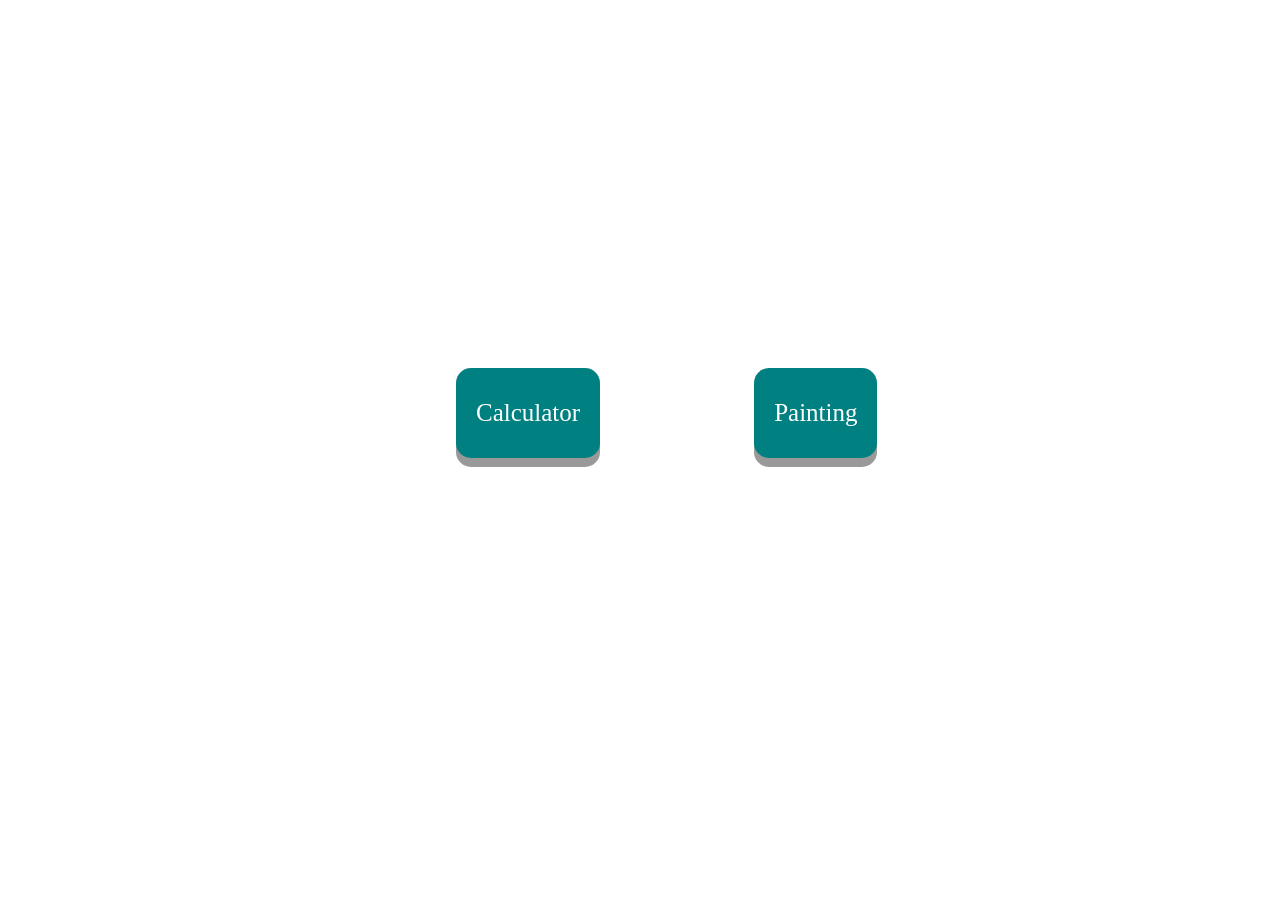
<file: index.html>
<!DOCTYPE html>
<html>
<head>
<title>All Day Solvers</title>
<link rel="icon" href="icon.png">
<style>
.button {
  display: inline-block;
  padding: 20px;
  margin-right : 150px;
  font-size: 25px;
  cursor: pointer;
  text-align: center;
  text-decoration: none;
  outline: none;
  color: #fff;
  background-color: teal;
  border: none;
  border-radius: 15px;
  box-shadow: 0 9px #999;
 
}

.button:hover {background-color: #3e8e41}

.button:active {
  background-color: #3e8e41;
  box-shadow: 0 5px #666;
  transform: translateY(4px);
}
a {
    display: block;
    width: 100%;
	color : #fff;
    line-height: 2em;
    text-align: center;
    text-decoration: none;
    border-radius: 5px;
}

</style>
</head>
<body style=" position: absolute;
  top: 40%;
  left: 35%;">
<div class="button"><a href="calc/calc.html">Calculator</a></div>
<div class="button"><a href="draw/index.html">Painting</a></div>
</body>
</html>
</file>
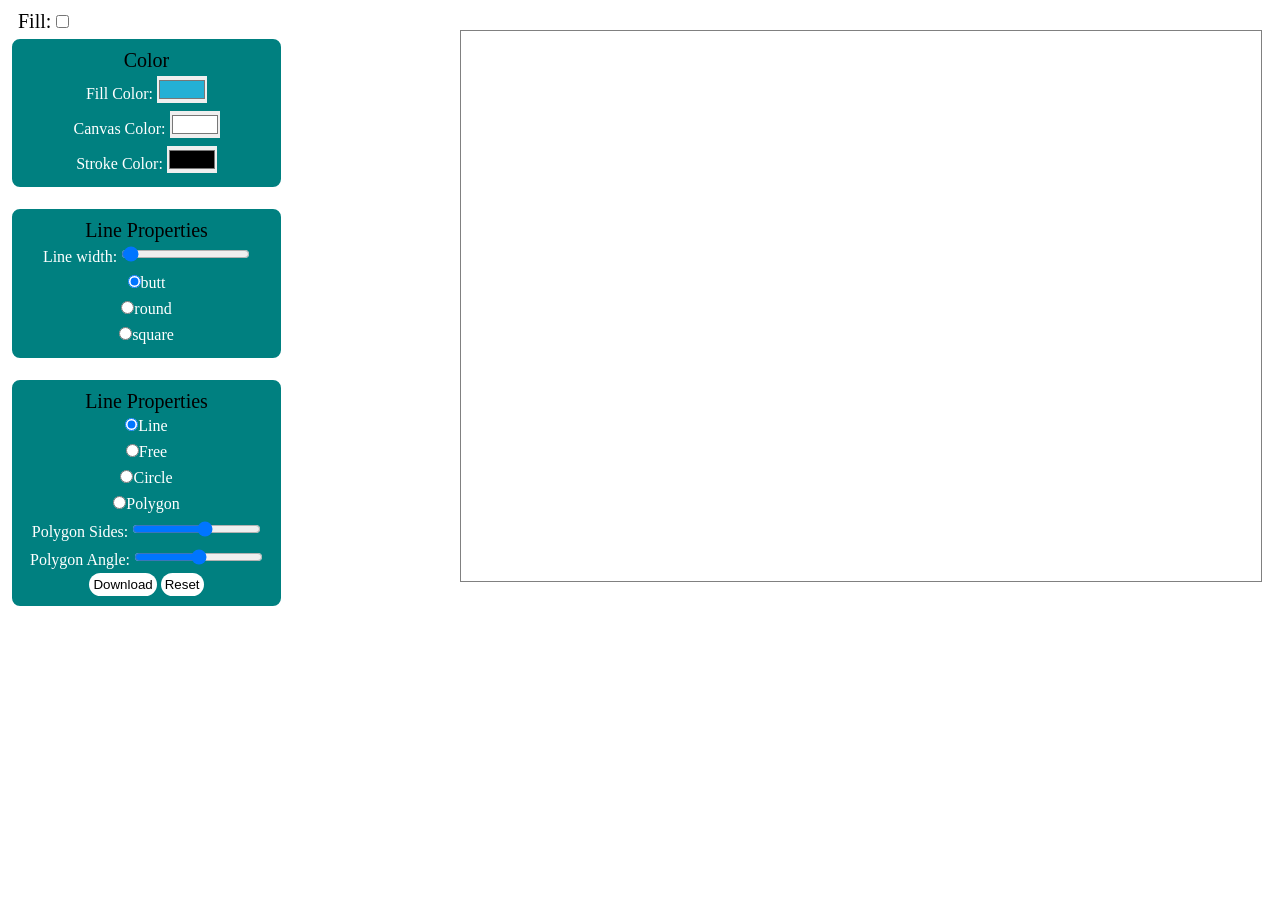
<file: draw/index.html>
<!DOCTYPE html>
<html>

<head>
    <title>Vector Draw</title>
	<link rel="icon" href="icon.png">
    <style>
	*{
    border:0;
    padding:0;
    margin:0;
}

canvas{
    position: relative;
    top: 30px;
    left:460px;
    border: 1px solid gray;
}
.top{
    position: absolute;
    top:1px;
    left:5px;
    padding:5px;
    background-color: white;
    border-radius: 10px;
}
#rc {
  border-radius: 10px;
  border: 2px solid #fff;
  background-color: teal;
  padding: 10px; 
}
label , p{
 padding: 4px; 
 color : white;
}
#r, #reset {
  border-radius: 25px;
  background: #73AD21;
  color : black;
  background : white;
  padding: 4px;  
}
</style>
<script src="index.js"></script>
</head>

<body>
<canvas id="canvas" width="800" height="550"></canvas>
<div class="top">
    <p><label style="font-size:20px;color:#000;">Fill: <input id="fillBox" type="checkbox"></label></p>
<div id="rc">
<center><label style="font-size:20px;color:#000;">Color</label>
        <p><label>Fill Color: <input id="fillColor" type="color" value="#24B0D5"></label></p>
        <p><label>Canvas Color: <input id="backgroundColor" type="color" value="#FFFFFF"></label></p>
        <p><label>Stroke Color: <input id="strokeColor" type="color"></label></p></center>
</div><br>
<div id="rc">
<center><label style="font-size:20px;color:#000;">Line Properties</label>
        <p><label>Line width: <input id="lineWidth" type="range" step="1" min="1" max="200" value="4"></label></p>
        <p><input type="radio" name="lineCap" value="butt" checked="checked">butt</p>
        <p><input type="radio" name="lineCap" value="round">round</p>
        <p><input type="radio" name="lineCap" value="square">square</p>
</center>
</div><br>
<div id="rc">
<center><label style="font-size:20px;color:#000;">Line Properties</label>
        <p><input type="radio" name="shape" value="line" checked="checked">Line</p>
		<p><input type="radio" name="shape" value="free">Free</p>
        <p><input type="radio" name="shape" value="circle">Circle</p>
        <p><input type="radio" name="shape" value="polygon">Polygon</p>

    <p><label>Polygon Sides: <input id="polygonSides" type="range" step="1" min="3" max="10"></label></p>
    <p><label>Polygon Angle: <input id="polygonAngle" type="range" step="22.5" min="0" max="90"></label></p>
	
	<a id="download" download="image.png"><button type="button" onClick="download()" id="r">Download</button></a>
			<button id="reset" onClick="refresh()">Reset</button>
</div>
	</div>
</body>
</html>
</file>
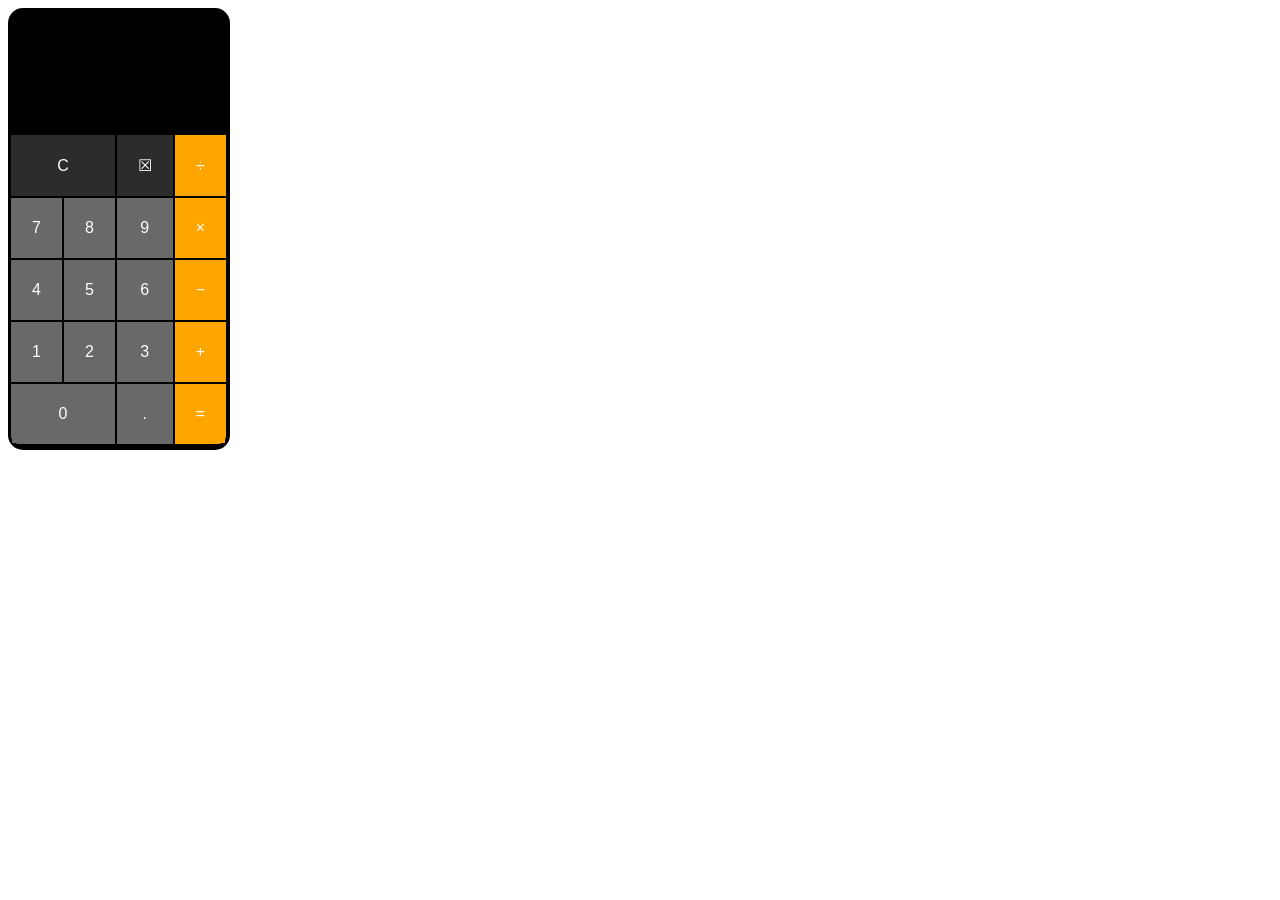
<file: calc/calc.html>
<!DOCTYPE html>
<html>
<head>
	<title>Calculator</title>
	<link rel="icon" href="icon.png">
<style>
textarea {
  resize: none;
   border-radius: 15px 15px 0px 0px;;
  background: #000;
  padding: 10px;
  width: 200px;
  height: 100px;
   border: none; 
 font-size: 25px;
 color :#fff;
 text-align : right;
}
#calculator{
  border-radius: 15px;
  background: #000;
  padding: 1px; 
  width: 220px;
  height: 440px;
}
.but{
 background-color : #696969;
  border: none;
  color: white;
  padding: 20px;
  text-align: center;
  text-decoration: none;
  display: inline-block;
  font-size: 16px;
  cursor: pointer;
  width : 100%;
}
th, td {
  background-color : #696969;
}
</style>

  	</script>
</head>
<body>
<div id="calculator">
		<textarea id="resultArea" readonly rows="5" cols="25"></textarea>

		<table>
			<tr>
				<td colspan="2" style="background-color : #2C2C2C;"><button id="clrTxt" class="but" style="background-color : #2C2C2C;">C</button></td>
				<td colspan="1" style="background-color : #2C2C2C;"><button id="del" class="but" style="background-color : #2C2C2C;">&#9746;</button></td>
	<td style="background-color : #FFA500;"><button id="op3" class="but" style="background-color : #FFA500;">&div;</button></td>
	</tr>
	

			<tr>
				<td><button id="num7" class="but">7</button></td>
				<td><button id="num8" class="but">8</button></td>
				<td><button id="num9" class="but">9</button></td>
				<td style="background-color : #FFA500;"><button id="op2" class="but" style="background-color : #FFA500;">&times;</button></td>
			</tr>

			<tr>
				<td><button id="num4" class="but">4</button></td>
				<td><button id="num5" class="but">5</button></td>
				<td><button id="num6" class="but">6</button></td>
				<td style="background-color : #FFA500;"><button id="op1" class="but" style="background-color : #FFA500;">&minus;</button></td>
			</tr>

			<tr>
				<td><button id="num1" class="but">1</button></td>
				<td><button id="num2" class="but">2</button></td>
				<td><button id="num3" class="but">3</button></td>
				<td style="background-color : #FFA500;"><button id="op0" class="but" style="background-color : #FFA500;">&plus;</button></td>
			</tr>

			<tr>
			<td  colspan="2" style="border-radius : 0px 0px 0px 8px;"><button id="num0" class="but">0</button></td>
				<td><button id="decp" class="but">.</button></td>
				<td style="border-radius : 0px 0px 8px 0px;background-color : #FFA500;"><button id="eq" class="but" style="background-color : #FFA500;">=</button></td>
			</tr>
		</table>
	</div>
	<script type="text/javascript" src="calc.js"></script>
</body>
</html>
</file>
